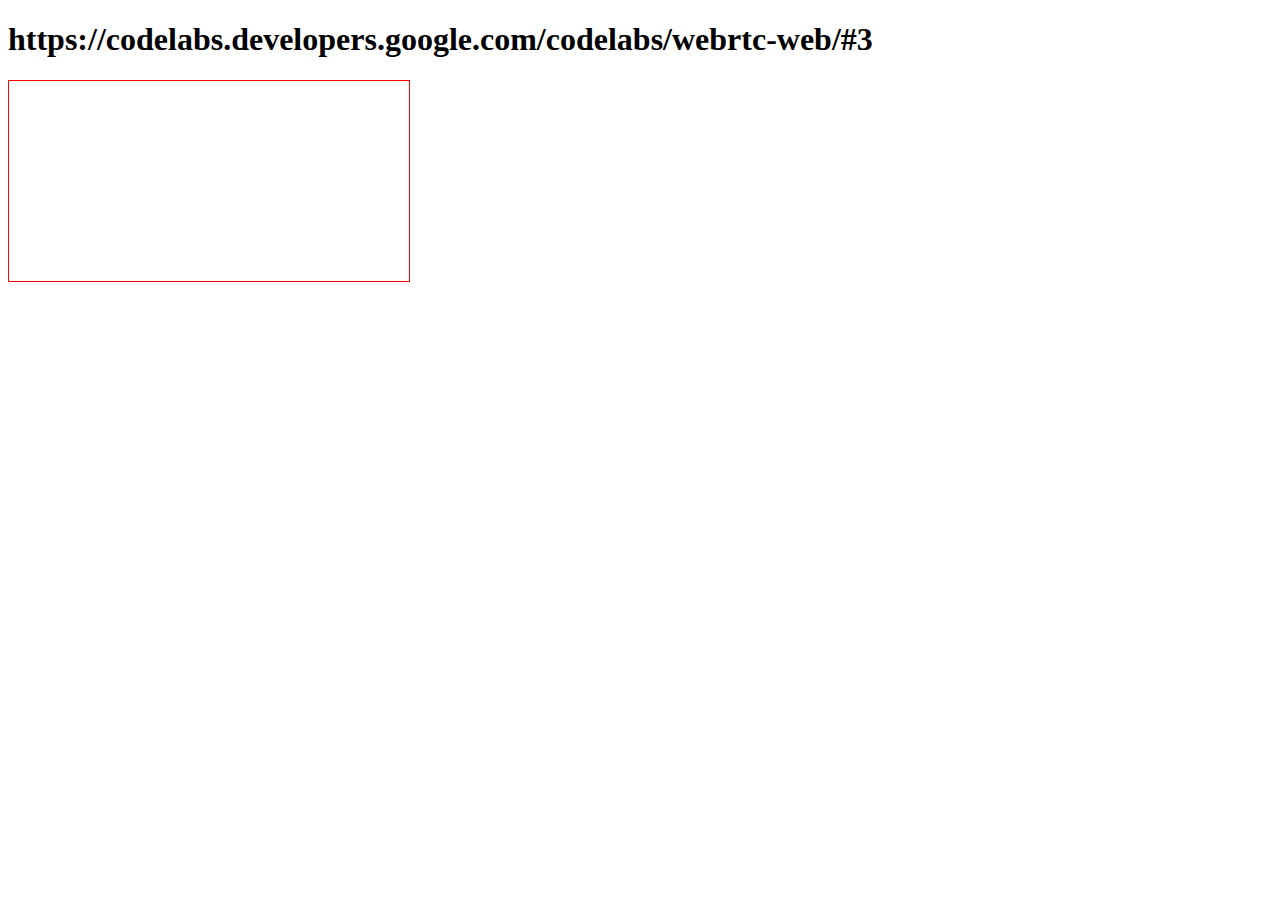
<file: p2p/webrtc/demo/getUserMedia/index.html>
<!DOCTYPE html>
<html lang="en">
<head>
    <meta charset="UTF-8">
    <meta name="viewport" content="width=device-width, initial-scale=1.0">
    <meta http-equiv="X-UA-Compatible" content="ie=edge">
    <title>WebRtc</title>
    <link rel="stylesheet" href="./main.css">
</head>
<body>
    <h1>https://codelabs.developers.google.com/codelabs/webrtc-web/#3</h1>
    <video autoplay playsinline></video>
    <script src="./main.js"></script>
</body>
</html>
</file>
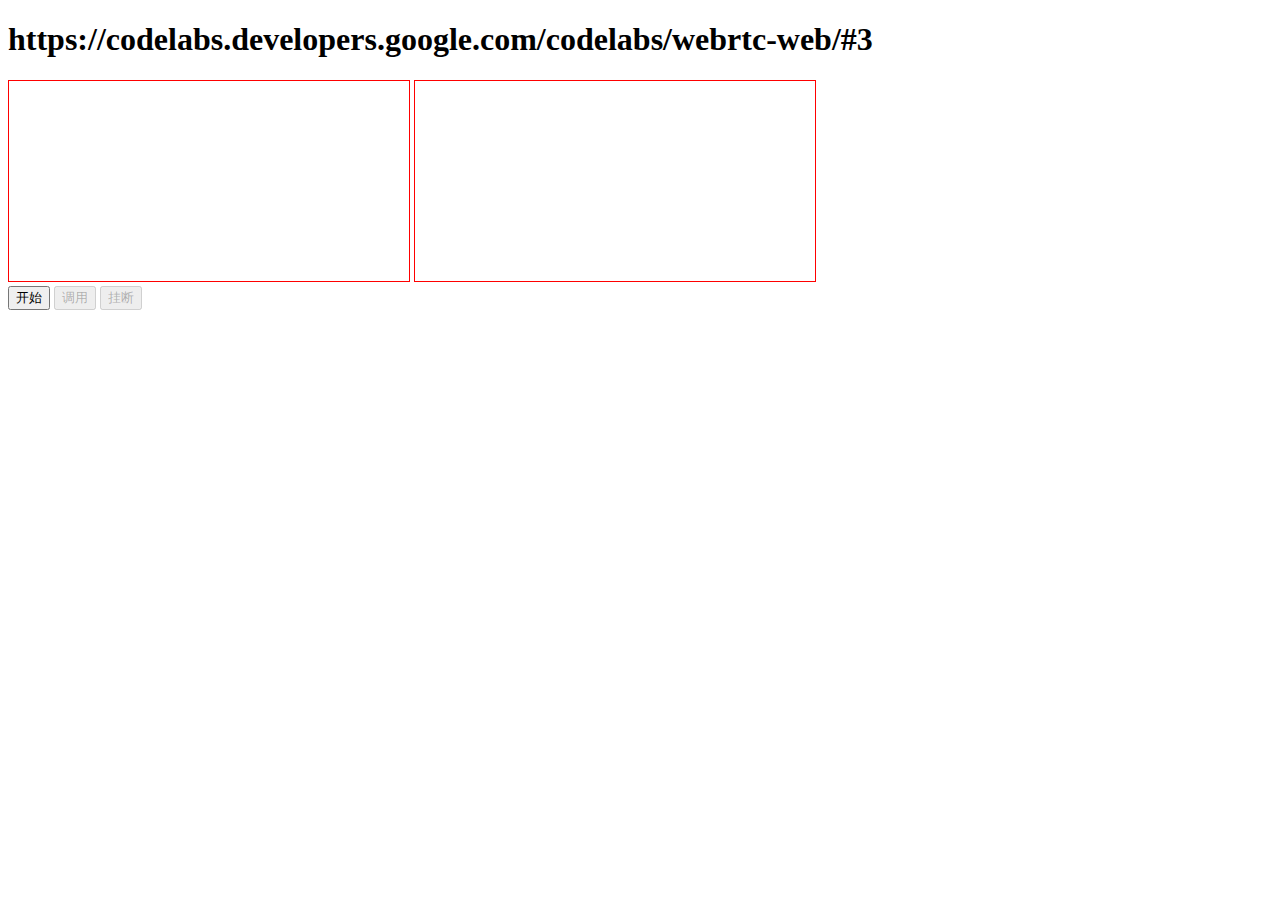
<file: p2p/webrtc/demo/peerconnection/index.html>
<!DOCTYPE html>
<html lang="en">
<head>
    <meta charset="UTF-8">
    <meta name="viewport" content="width=device-width, initial-scale=1.0">
    <meta http-equiv="X-UA-Compatible" content="ie=edge">
    <title>WebRtc</title>
    <link rel="stylesheet" href="./main.css">
</head>
<body>
    <h1>https://codelabs.developers.google.com/codelabs/webrtc-web/#3</h1>
    <video id="localVideo" autoplay playsinline></video>
    <video id="remoteVideo" autoplay playsinline></video>

    <div>
        <button id="startButton">开始</button>
        <button id="callButton">调用</button>
        <button id="hangupButton">挂断</button>
    </div>
    <script src="./main2.js"></script>
</body>
</html>
</file>
<file: p2p/webrtc/demo/getUserMedia/main.css>
video {
  width: 400px;
  height: 200px;
  border: 1px solid red;
}
</file>
<file: p2p/webrtc/demo/peerconnection/main.css>
video {
  width: 400px;
  height: 200px;
  border: 1px solid red;
}
</file>
